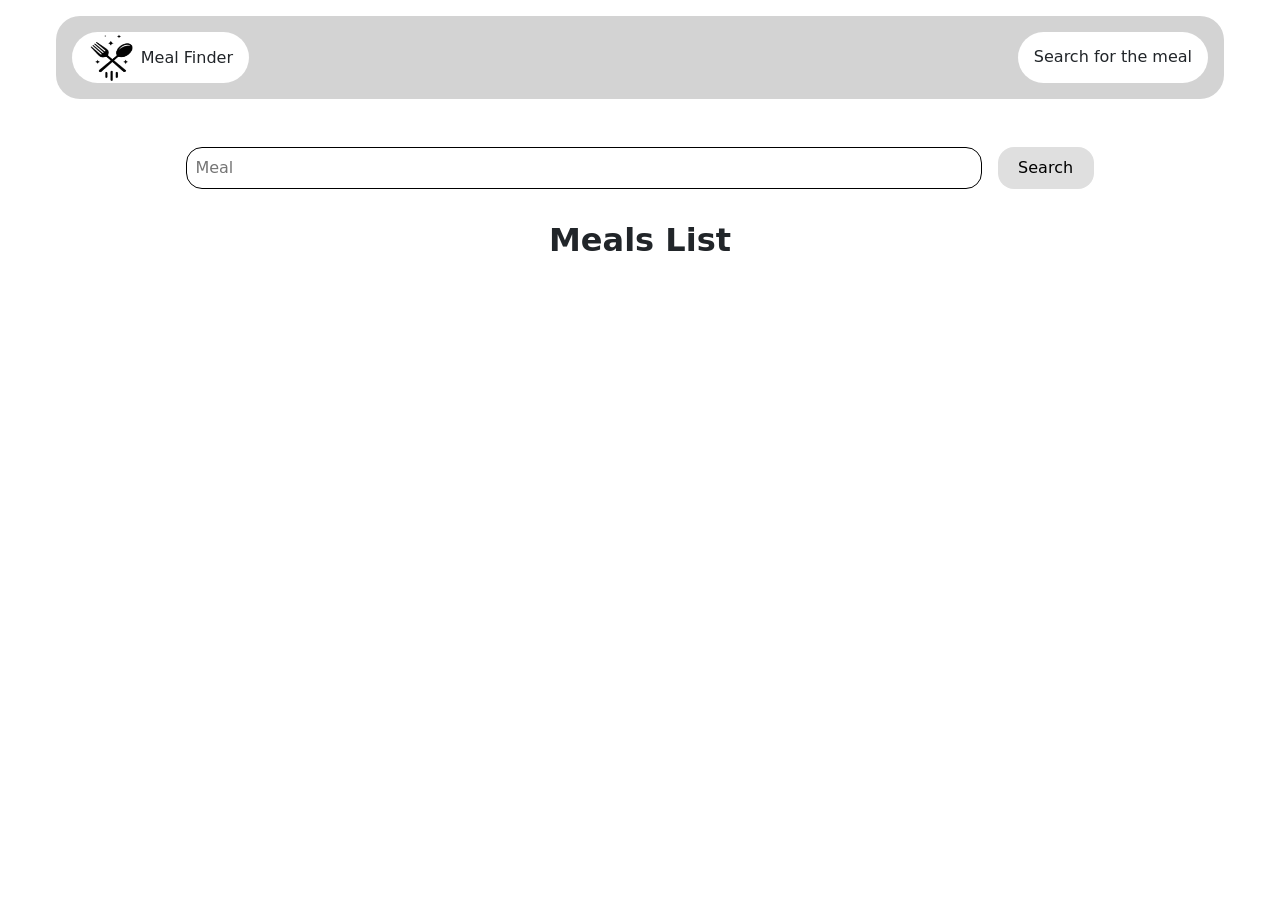
<file: recipes.html>
<!DOCTYPE html>
<html lang="en">
<head>
    <meta charset="UTF-8">
    <meta name="viewport" content="width=device-width, initial-scale=1.0">
    <link rel="stylesheet" href="./css/style.css">
    <link href="https://cdn.jsdelivr.net/npm/bootstrap@5.3.8/dist/css/bootstrap.min.css" rel="stylesheet" integrity="sha384-sRIl4kxILFvY47J16cr9ZwB07vP4J8+LH7qKQnuqkuIAvNWLzeN8tE5YBujZqJLB" crossorigin="anonymous">
    <script defer src="./js/layout-loader.js"></script>
    <script defer type="module" src="./js/recipes.js"></script>
    <script src="https://cdn.jsdelivr.net/npm/bootstrap@5.3.8/dist/js/bootstrap.bundle.min.js" integrity="sha384-FKyoEForCGlyvwx9Hj09JcYn3nv7wiPVlz7YYwJrWVcXK/BmnVDxM+D2scQbITxI" crossorigin="anonymous"></script>
    <title>Recipes</title>
</head>
<body>
    <div class="wrapper">
        <header class="header">
            <div class="header__container">
                <!-- Zeinab -->
            </div>
        </header>
        <main class="main">
            <div class="main__container">
                <!-- Janice -->
            <div class="main__recipes-display">
                <section class="main__search-block">
                    <section class="main__heading">
                        <div class="main__search">
                            <input id="inputSearch" placeholder="Meal"></input>
                            <button id="searchBtn">Search</button>
                        </div>
                        <h1 class="main__title"> Meals List</h1>
                    </section>
                    <section class="main__meal-container">
                        
                    </section> 
                </section>
                <section class="main__categories accordion" id="accordionExample"></section> 
            </div>
            </div>
        </main>
    </div>
</body>
</html>
</file>
<file: css/style.css>
/* --- import reset styles --- */
@import url(./reset.css);

/* --- main styles --- */
body {
    font-size: 1rem;
}
[class*="__container"] {
    max-width: 75rem;
    margin: 0 auto;
    padding: 1rem;
}
.wrapper {
    display: flex;
    flex-direction: column;
    min-height: 100vh;
}
.wrapper .main {
    flex-grow: 1;
}
.main__container {
    display: flex;
    flex-direction: column;
    gap: 2rem;
    position: relative;
}
/* --- header styles --- */
.header a,
.header p {
    text-decoration: none;
    color: inherit;
    margin: 0;
}
.header {
    .header__body {
        background: lightgray;
        border-radius: 1.5rem;
        padding: 1rem;
        display: flex;
        gap: 1rem;
        justify-content: space-between;
        align-items: center;
    }
    .header__logo {
        display: flex;
        gap: 0.3rem;
        align-items: center;
        background: white;
        padding: 0.1rem 1rem;
        border-radius: 2rem;
        img {
            width: 3rem;
            height: 3rem;
        }
    }
    .header__btn {
        background: white;
        padding: 0.8rem 1rem;
        border-radius: 2rem;
        min-height: 3.19rem;
        text-align: center;
    }
}

/* --- swiper --- */
.swiper {
    width: 100%;
    max-height: 25rem;
    border-radius: 2rem;
    overflow: hidden;
}
@media (max-width: 46rem) {
    .swiper {
        max-height: 15rem;
    }
}

.swiper-slide {
    text-align: center;
    font-size: 18px;
    background: #444;
    display: flex;
    justify-content: center;
    align-items: center;
}

.swiper-slide img {
    display: block;
    width: 100%;
    height: 100%;
    object-fit: cover;
    object-position: center;
    display: block;
}

/* --- styles for sections --- */
/* h3 {
    text-align: center;
    padding: 1rem;
    flex-grow: 1;
    font-size: 1.3rem;
} */

/* --- styles for content section --- */

.main {
    .main__content {
        display: flex;
        flex-direction: column;
        gap: 1.5rem;
    }
    .main__title {
        font-size: 2rem;
        font-weight: 600;
        text-align: center;
    }
    .main__text {
        text-align: center;
    }
}

/* --- styles for get random meal --- */

.random-meal-block {
    display: flex;
    gap: 3rem;
    justify-content: space-around;
    align-items: center;
    .random-meal-block__btns {
        display: flex;
        flex-direction: column;
        gap: 1rem;
        align-items: center;
        button {
            background: lightgray;
            padding: 0.8rem;
            border-radius: 1rem;
            width: 100%;
            transition: all 0.3s ease-in-out;
        }
        button:hover {
            transform: scale(1.05);
        }
    }
    .random-meal-block__card {
        display: flex;
        /* gap: 1rem; */
        flex-direction: column;
        flex-grow: 1;
        justify-items: center;
        max-width: 20rem;
        height: 100%;
        border-radius: 1rem;
        overflow: hidden;
        transition: all 0.3s ease-in-out;
    }
    .random-meal-block__card:hover {
        transform: scale(1.05);
    }
    .random-meal-block__img {
        width: 100%;
        min-height: 60%;
    }
    .random-meal-block__title {
        text-align: center;
        background: lightgray;
        padding: 1rem;
        margin-bottom: 0;
    }
    a {
        text-decoration: none;
        color: inherit;
        display: inline-block;
    }
}
@media (max-width: 39.375rem) {
    .random-meal-block {
        flex-direction: column;
    }
    .random-meal-block .random-meal-block__btns {
        width: 100%;
        flex-direction: row;
        justify-content: center;
        a {
            flex-shrink: 0;
        }
        button {
            max-width: 10rem;
            min-height: 5rem;
        }
        p {
            display: none;
        }
    }
}

/* --- main__recipes-display --- */

.main__recipes-display {
    display: flex;
    width: 100%;
    justify-content: space-between;
}
.main__search-block {
    flex-grow: 1;
    padding: 1rem;
}
/* --- section categories --- */
.main__categories {
    display: flex;
    flex-wrap: wrap;
    justify-content: center;
    gap: 1rem;
    max-width: 60%;
}
.main__category {
    width: 100%;
    max-width: 20rem;
}

/* --- section meals --- */
.main__heading {
    display: flex;
    gap: 2rem;
    flex-direction: column;
    align-items: center;
}
.main__search {
    display: flex;
    justify-content: center;
    gap: 1rem;
    width: 100%;
    input {
        border: 0.1rem solid black;
        border-radius: 1rem;
        padding: 0.5rem;
        min-width: 70%;
    }
    button {
        padding: 0.5rem;
        min-width: 6rem;
        border-radius: 1rem;
        background: rgb(223, 223, 223);
    }
}

.main__meal-container {
    display: flex;
    gap: 1rem;
    flex-wrap: wrap;
    justify-content: center;
}
.main__card {
    max-width: 15rem;
    height: 100%;
    border-radius: 2rem;
    border: 0.1rem solid black;
    overflow: hidden;
    display: flex;
    flex-direction: column;
    gap: 1rem;
    align-content: center;
    cursor: pointer;
    transition: all 0.3s ease-in-out;
    img {
        width: 100%;
    }
    h3 {
        text-align: center;
        padding: 1rem;
        flex-grow: 1;
        font-size: 1.3rem;
    }
}
.main__card:hover {
    transform: scale(1.05);
}

/* --- section meal recipe --- */
/* .main {
    .main__recipe {
        position: absolute;
        z-index: 5;
        width: 100%;
        height: 100%;
    }
} */
.meal-recipe {
    /* visibility: hidden; */
    .meal-recipe__wrapper {
        display: flex;
        flex-direction: column;
        gap: 2rem;
        align-items: center;
        background: white;
        overflow: hidden;
    }
    .meal-recipe__top-block,
    .meal-recipe__middle-block,
    .meal-recipe__bottom-block {
        width: 100%;
        display: flex;
        flex-direction: column;
        gap: 1rem;
        align-items: center;
    }
    .meal-recipe__img {
        /* width: 30rem; */
        /* width: 100%; */
        border-radius: 2rem;
        max-height: 30rem;
    }
    @media (max-width: 39.375rem) {
        .meal-recipe__img {
            display: none;
        }
    }
    .meal-recipe__title {
        font-size: 2rem;
        font-weight: 600;
        text-align: center;
        flex-grow: 1;
        margin-bottom: 0;
        align-content: center;
    }
    .meal-recipe__extra-info {
        width: 100%;
        display: flex;
        gap: 1rem;
        justify-content: space-around;
    }
    .meal-recipe__area,
    .meal-recipe__category,
    .meal-recipe__btn {
        background: lightgray;
        padding: 0.8rem;
        min-width: 10rem;
        text-align: center;
        border-radius: 1rem;
    }
    .meal-recipe__btn {
        background: rgb(95, 95, 95);
        color: white;
        /* justify-self: flex-end; */
    }
    .meal-recipe__img-block {
        width: 100%;
        display: flex;
        gap: 1rem;
        justify-content: space-between;
        /* margin-left: 1rem; */
        .meal-recipe__img {
            width: 40%;
            /* flex-grow: 1; */
            /* align-self: center; */
        }
    }
    .meal-recipe__side-info {
        flex-grow: 1;
        display: flex;
        flex-direction: column;
        gap: 1rem;
        align-items: center;
    }
    .meal-recipe__block {
        display: flex;
    }
    @media (max-width: 39.375rem) {
        .meal-recipe__block {
            flex-direction: column;
        }
    }
    .meal-recipe__list-block {
        width: 100%;
        display: flex;
        gap: 2rem;
        /* justify-content: center; */
        /* max-height: 10rem; */
    }
    @media (max-width: 39.375rem) {
        .meal-recipe__list-block {
            width: 100%;
            justify-content: center;
            text-align: center;
            margin-bottom: 1rem;
        }
    }
    .meal-recipe__ingredients-list,
    .meal-recipe__measures-list {
        display: flex;
        flex-direction: column;
        gap: 1rem;
        /* align-items: center; */
        padding: 0;
        margin: 0;
        /* height: fit-content; */
        /* width: 100%; */
        /* li {
            text-align: center;
            border: 0.1rem solid black;
        } */
    }
    .meal-recipe__ingredients-list {
        li {
            font-weight: 700;
        }
    }
}

.accordion-body {
    height: 200px;
    overflow-y: scroll;
}

.accordion-item {
    box-shadow: 6px 7px 22px -11px rgba(0, 0, 0, 0.75);
    -webkit-box-shadow: 6px 7px 22px -11px rgba(0, 0, 0, 0.75);
    -moz-box-shadow: 6px 7px 22px -11px rgba(0, 0, 0, 0.75);
}

@media screen and (max-width: 700px) {
    .main__recipes-display {
        display: block;
    }
    .main__categories {
        max-width: 100%;
    }
    .main__title {
        /* font-size: 1rem; */
        padding: 0 1rem;
    }
    .main__text {
        /* font-size: 1rem; */
        padding: 0 1rem;
    }
}
</file>
